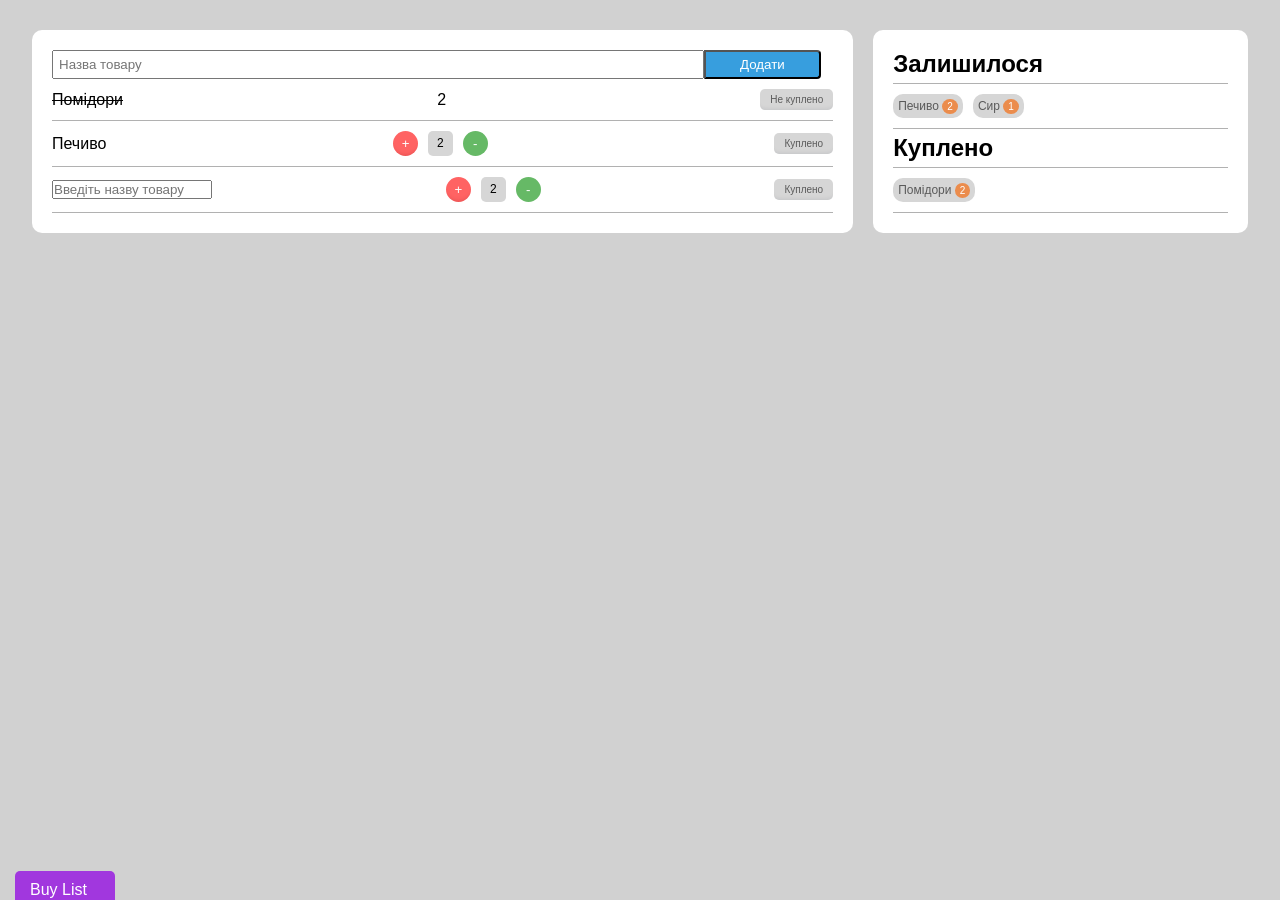
<file: homework-1/index.html>
<!doctype html>
<html lang="en">
  <head>
    <meta charset="UTF-8" />
    <meta name="viewport" content="width=device-width, initial-scale=1.0" />
    <link rel="stylesheet" href="css/style.css" />
    <title>Document</title>
  </head>
  <body>
    <div class="container">
      <div class="shopping-list">
        <form action="search">
          <input type="search" name="q" placeholder="Назва товару" />
          <button data-tooltip="tooltip" class="form__button" type="submit">
            Додати
          </button>
        </form>
        <div class="list-item">
          <p><s>Помідори</s></p>
          <div>2</div>
          <button data-tooltip="tooltip" class="item__button">
            Не куплено
          </button>
        </div>
        <div class="list-item">
          <p>Печиво</p>
          <div class="inner__button">
            <button data-tooltip="tooltip" class="button-red">+</button>
            <div class="">2</div>
            <button data-tooltip="tooltip" class="button-green">-</button>
          </div>
          <button data-tooltip="tooltip" class="item__button">Куплено</button>
        </div>
        <div class="list-item">
          <input
            type="text"
            id="item-input"
            placeholder="Введіть назву товару"
          />
          <div class="inner__button">
            <button data-tooltip="tooltip" class="button-red">+</button>
            <div>2</div>
            <button data-tooltip="tooltip" class="button-green">-</button>
          </div>
          <button data-tooltip="tooltip" class="item__button">Куплено</button>
        </div>
      </div>
      <div class="sidebar">
        <h2>Залишилося</h2>
        <div class="inner-item">
          <div>Печиво <span>2</span></div>
          <div>Сир <span>1</span></div>
        </div>
        <h2>Куплено</h2>
        <div class="inner-item">
          <div>Помідори <span>2</span></div>
        </div>
      </div>
    </div>
    <div class="badge">
      Buy List
      <p>
        Created by: <br />
        Anna Martazina
      </p>
    </div>
  </body>
</html>
</file>
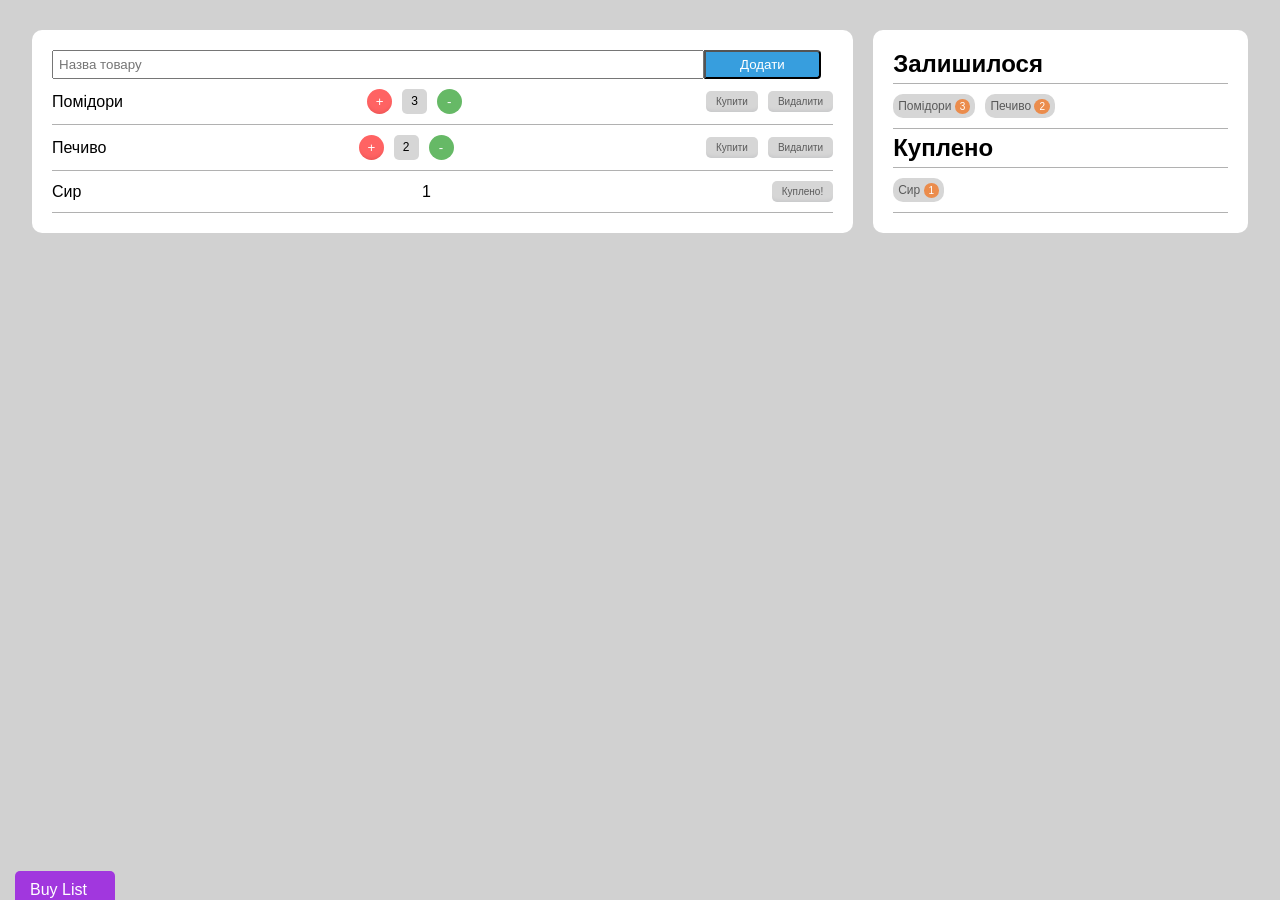
<file: homework-2/index.html>
<!doctype html>
<html lang="en">
  <head>
    <meta charset="UTF-8" />
    <meta name="viewport" content="width=device-width, initial-scale=1.0" />
    <link rel="stylesheet" href="css/style.css" />
    <title>Martazina Anna</title>
  </head>
  <body>
    <div class="container">
      <div class="shopping-list">
        <form onsubmit="event.preventDefault()" action="search">
          <input
            id="addNewProduct"
            type="search"
            name="q"
            placeholder="Назва товару"
          />
          <button
            id="addButton"
            data-tooltip="Знайти та додати товар"
            class="form__button"
            type="submit"
          >
            Додати
          </button>
        </form>
        <div class="list-item">
          <p class="product__name">Помідори</p>
          <div><p class="count-product">2</p></div>
          <button data-tooltip="tooltip" class="item__button">Купити</button>
        </div>
        <div class="list-item">
          <p class="product__name">Печиво</p>
          <div class="inner__button">
            <button data-tooltip="tooltip" class="button-red">+</button>
            <div class=""><p class="count-product">2</p></div>
            <button data-tooltip="tooltip" class="button-green">-</button>
          </div>
          <button data-tooltip="tooltip" class="item__button">Купити</button>
        </div>
        <div class="list-item">
          <p class="product__name">Сир</p>
          <div class="inner__button">
            <button data-tooltip="tooltip" class="button-red">+</button>
            <div><p class="count-product">2</p></div>
            <button data-tooltip="tooltip" class="button-green">-</button>
          </div>
          <div class="inner__button">
            <button data-tooltip="tooltip" class="item__button button-delete">
              Видалити
            </button>
            <button data-tooltip="tooltip" class="item__button button-buy">
              Купити
            </button>
          </div>
        </div>
      </div>
      <div class="sidebar">
        <h2>Залишилося</h2>
        <div id="remaining" class="inner-item">
          <div>Печиво <span>2</span></div>
          <div>Сир <span>1</span></div>
        </div>
        <h2>Куплено</h2>
        <div id="bought" class="inner-item">
          <div>Помідори <span>2</span></div>
        </div>
      </div>
    </div>
    <div class="badge">
      Buy List
      <p>
        Created by: <br />
        Anna Martazina
      </p>
    </div>
    <script src="script.js"></script>
  </body>
</html>
</file>
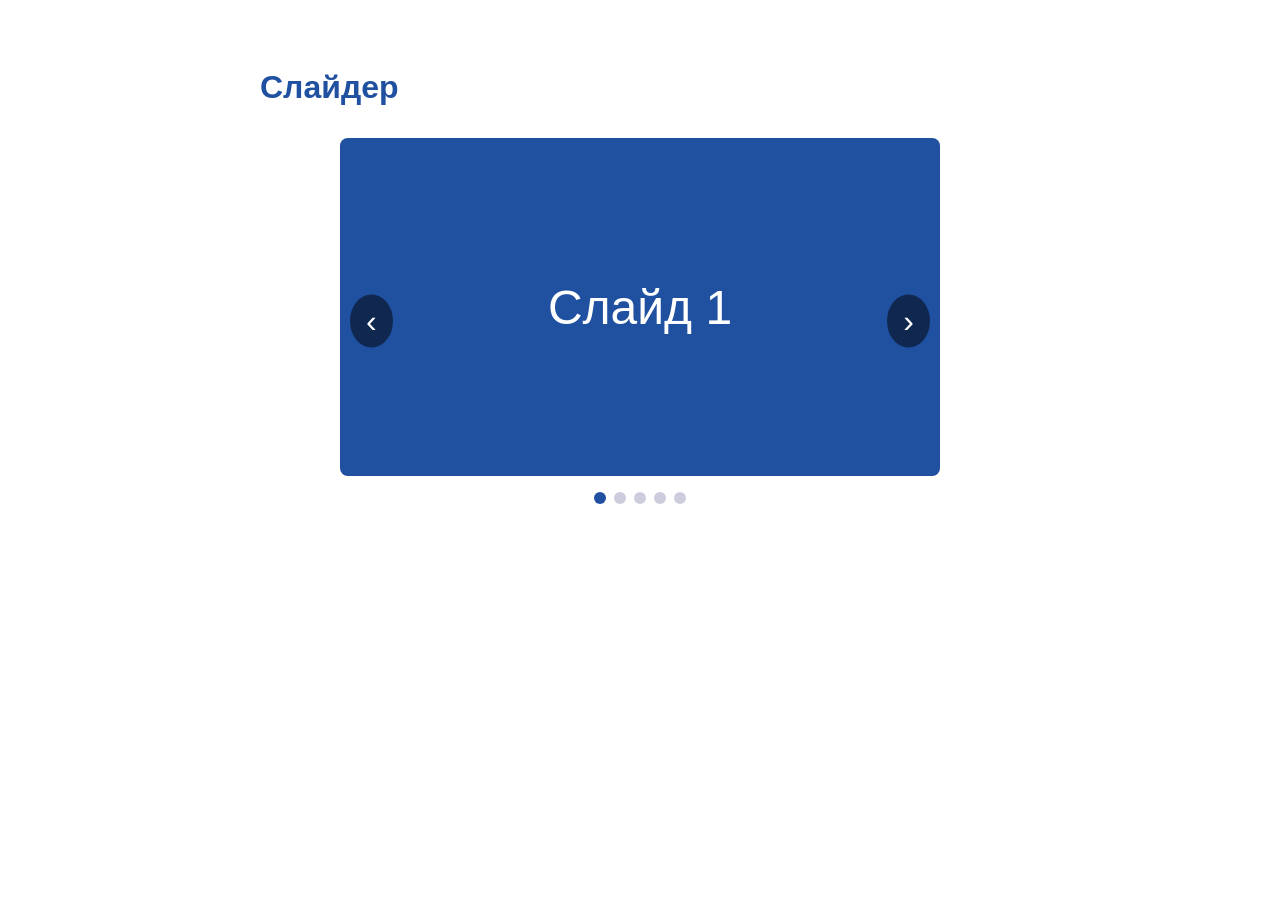
<file: practice-4/page.html>
<!doctype html>
<html lang="uk">
  <head>
    <meta charset="UTF-8" />
    <title>Task 8 — Слайдер зображень</title>
    <style>
      body {
        font-family: -apple-system, sans-serif;
        max-width: 760px;
        margin: 2rem auto;
        padding: 1rem;
      }
      h1 {
        color: #2050a0;
      }
      .slider {
        position: relative;
        max-width: 600px;
        margin: 2rem auto;
      }
      .slides {
        position: relative;
        aspect-ratio: 16 / 9;
        background: #ccd;
        border-radius: 8px;
        overflow: hidden;
      }
      .slide {
        position: absolute;
        inset: 0;
        width: 100%;
        height: 100%;
        display: flex;
        align-items: center;
        justify-content: center;
        font-size: 3rem;
        color: white;
        opacity: 0;
        transition: opacity 0.4s;
      }
      .slide.active {
        opacity: 1;
      }
      /* Замість справжніх фото — кольорові «заглушки» */
      .slide:nth-child(1) {
        background: #2050a0;
      }
      .slide:nth-child(2) {
        background: #b85c00;
      }
      .slide:nth-child(3) {
        background: #2a8a4a;
      }
      .slide:nth-child(4) {
        background: #c33;
      }
      .slide:nth-child(5) {
        background: #553388;
      }

      .prev,
      .next {
        position: absolute;
        top: 50%;
        transform: translateY(-50%);
        background: rgba(0, 0, 0, 0.5);
        color: white;
        border: none;
        font-size: 2rem;
        padding: 8px 16px;
        cursor: pointer;
        border-radius: 50%;
      }
      .prev {
        left: 10px;
      }
      .next {
        right: 10px;
      }

      .dots {
        display: flex;
        justify-content: center;
        gap: 8px;
        margin-top: 1rem;
      }
      .dot {
        width: 12px;
        height: 12px;
        border-radius: 50%;
        background: #ccd;
        cursor: pointer;
      }
      .dot.active {
        background: #2050a0;
      }
    </style>
  </head>
  <body>
    <h1>Слайдер</h1>

    <div class="slider" tabindex="0">
      <div class="slides">
        <div class="slide active">Слайд 1</div>
        <div class="slide">Слайд 2</div>
        <div class="slide">Слайд 3</div>
        <div class="slide">Слайд 4</div>
        <div class="slide">Слайд 5</div>
      </div>
      <button class="prev">‹</button>
      <button class="next">›</button>
      <div class="dots">
        <span class="dot active" data-slide="0"></span>
        <span class="dot" data-slide="1"></span>
        <span class="dot" data-slide="2"></span>
        <span class="dot" data-slide="3"></span>
        <span class="dot" data-slide="4"></span>
      </div>
    </div>

    <script src="slider.js"></script>
  </body>
</html>
</file>
<file: homework-1/css/style.css>
* {
	padding: 0;
	margin: 0;	
}
body {
	font-family: 'Arial', sans-serif;
	background-color: rgb(209, 209, 209);
	padding-top: 30px;
}
.container {
	width: 95%;
	display: flex;
	justify-content: space-around;
	box-sizing: border-box;
	margin: 0 auto;
	gap: 20px;
}
.shopping-list, .sidebar {
	background-color: white;
	padding: 20px;
	border-radius: 10px;
}
.shopping-list {
	width: 70%;
}
.sidebar {
	width: 30%;
}
form > input {
	width: 83.5%;
	padding: 5px;
}
.form__button {
	margin-left: -5px;	
	width: 15%;
	padding: 5px 0px;
	background-color: rgb(55, 158, 222);
	color: white;
	border-radius: 0 4px 4px 0;
	cursor: pointer;
}
.list-item {
	display: flex;
	justify-content: space-between;
	align-items: center;
	padding: 10px 0;
	border-bottom: 1px solid rgb(177, 177, 177);
}
.item__button {
	padding: 5px 10px;
	background-color: rgb(214, 214, 214);
	color: rgb(90, 90, 90);
	font-size: 10px;
	border: none;
	border-radius: 5px;
	box-shadow: 0px -5px 5px -5px rgba(0, 26, 47, 0.116) inset;
	cursor: pointer;
}
.inner__button > div {
	background-color: rgb(214, 214, 214);
	padding: 5px 9px;
	border-radius: 5px;
	font-size: 12px;
}
.inner__button {
	display: flex;
	gap: 10px;
}
.button-red {
	background-color: rgb(255, 99, 99);
	box-shadow: 0px -5px 5px -5px rgba(128, 0, 0, 0.274) inset;
	border: none;
	width: 25px;
	height: 25px;
	border-radius: 50%;
	color: white;
}
.button-green {
	background-color: rgb(102, 185, 102);
	border: none;
	width: 25px;
	height: 25px;
	border-radius: 50%;
	color: white;
}
.list-item > input {
	width: 20%;
}
.sidebar {
	display: flex;
	flex-direction: column;	
	justify-content: space-between;
}
.inner-item {
	display: flex;
	align-items: center;
	gap: 10px;
	padding: 10px 0;
	border-top: 1px solid rgb(177, 177, 177);
	border-bottom: 1px solid rgb(177, 177, 177);
}
.inner-item > div {
	padding: 5px;
	background-color: rgb(214, 214, 214);
	color: rgb(90, 90, 90);
	border-radius: 10px;
	font-size: 12px;
}
.inner-item > div > span {
	background-color: rgb(235, 140, 76);
	color: white;
	padding: 2px 5px;
	border-radius: 50%;
	font-size: 10px;
}
@media (max-width: 600px) {
	.container {
		flex-wrap: wrap;
	}
	.shopping-list, .sidebar {
		width: 100%;
	}
}
.badge {
	position: fixed;
	bottom: -36px;
	left: 15px;		
	background-color: rgb(161, 55, 222);
	color: white;
	padding: 10px 15px;
	border-radius: 5px;
	box-shadow: 0px -5px 5px -5px rgba(0, 26, 47, 0.116) inset;
	transition: 0.5s;
}
.badge:hover {
	bottom: 0;
	background-color: palevioletred;
}
.badge p {
	font-size: 10px;
	margin-top: 5px;
}
button {
	position: relative;
}
button[data-tooltip]::after {
    content: attr(data-tooltip);
    position: absolute;
    bottom: calc(100% + 8px);
    left: 50%;
    z-index: 100;
	background-color: rgb(161, 55, 222);
    color: white;
    padding: 6px 12px;
    border-radius: 8px;
    font-size: 12px;
    white-space: nowrap;
    pointer-events: none;
    opacity: 0;
    visibility: hidden;
    transform-origin: bottom center; 
    transform: translateX(-50%) scale(0.5) translateY(10px); 
    transition: all 0.3s ease-in-out;
}

button[data-tooltip]:hover::after {
    opacity: 1;
    visibility: visible;
    transform: translateX(-50%) scale(1) translateY(0);
}
</file>
<file: homework-2/css/style.css>
* {
	padding: 0;
	margin: 0;	
}
body {
	font-family: 'Arial', sans-serif;
	background-color: rgb(209, 209, 209);
	padding-top: 30px;
}
.container {
	width: 95%;
	display: flex;
	justify-content: space-around;
	box-sizing: border-box;
	margin: 0 auto;
	gap: 20px;
}
.shopping-list, .sidebar {
	background-color: white;
	padding: 20px;
	border-radius: 10px;
}
.shopping-list {
	width: 70%;
}
.sidebar {
	width: 30%;
}
form > input {
	width: 83.5%;
	padding: 5px;
}
.form__button {
	margin-left: -5px;	
	width: 15%;
	padding: 5px 0px;
	background-color: rgb(55, 158, 222);
	color: white;
	border-radius: 0 4px 4px 0;
	cursor: pointer;
}
.list-item {
	display: flex;
	justify-content: space-between;
	align-items: center;
	padding: 10px 0;
	border-bottom: 1px solid rgb(177, 177, 177);
}
.item__button {
	padding: 5px 10px;
	background-color: rgb(214, 214, 214);
	color: rgb(90, 90, 90);
	font-size: 10px;
	border: none;
	border-radius: 5px;
	box-shadow: 0px -5px 5px -5px rgba(0, 26, 47, 0.116) inset;
	cursor: pointer;
}
.inner__button > div {
	background-color: rgb(214, 214, 214);
	padding: 5px 9px;
	border-radius: 5px;
	font-size: 12px;
}
.inner__button {
	display: flex;
	gap: 10px;
}
.button-red {
	background-color: rgb(255, 99, 99);
	box-shadow: 0px -5px 5px -5px rgba(128, 0, 0, 0.274) inset;
	border: none;
	width: 25px;
	height: 25px;
	border-radius: 50%;
	color: white;
}
.button-green {
	background-color: rgb(102, 185, 102);
	border: none;
	width: 25px;
	height: 25px;
	border-radius: 50%;
	color: white;
}
.list-item > input {
	width: 20%;
}
.sidebar {
	display: flex;
	flex-direction: column;	
	justify-content: space-between;
}
.inner-item {
	display: flex;
	align-items: center;
	flex-wrap: wrap;
	gap: 10px;
	padding: 10px 0;
	border-top: 1px solid rgb(177, 177, 177);
	border-bottom: 1px solid rgb(177, 177, 177);
}
.inner-item > div {
	padding: 5px;
	background-color: rgb(214, 214, 214);
	color: rgb(90, 90, 90);
	border-radius: 10px;
	font-size: 12px;
}
.inner-item > div > span {
	background-color: rgb(235, 140, 76);
	color: white;
	padding: 2px 5px;
	border-radius: 50%;
	font-size: 10px;
}
@media (max-width: 600px) {
	.container {
		flex-wrap: wrap;
	}
	.shopping-list, .sidebar {
		width: 100%;
	}
}
.badge {
	position: fixed;
	bottom: -36px;
	left: 15px;		
	background-color: rgb(161, 55, 222);
	color: white;
	padding: 10px 15px;
	border-radius: 5px;
	box-shadow: 0px -5px 5px -5px rgba(0, 26, 47, 0.116) inset;
	transition: 0.5s;
}
.badge:hover {
	bottom: 0;
	background-color: palevioletred;
}
.badge p {
	font-size: 10px;
	margin-top: 5px;
}
button {
	position: relative;
}
button[data-tooltip]::after {
    content: attr(data-tooltip);
    position: absolute;
    bottom: calc(100% + 8px);
    left: 50%;
    z-index: 100;
	background-color: rgb(161, 55, 222);
    color: white;
    padding: 6px 12px;
    border-radius: 8px;
    font-size: 12px;
    white-space: nowrap;
    pointer-events: none;
    opacity: 0;
    visibility: hidden;
    transform-origin: bottom center; 
    transform: translateX(-50%) scale(0.5) translateY(10px); 
    transition: all 0.3s ease-in-out;
}

button[data-tooltip]:hover::after {
    opacity: 1;
    visibility: visible;
    transform: translateX(-50%) scale(1) translateY(0);
}
</file>
